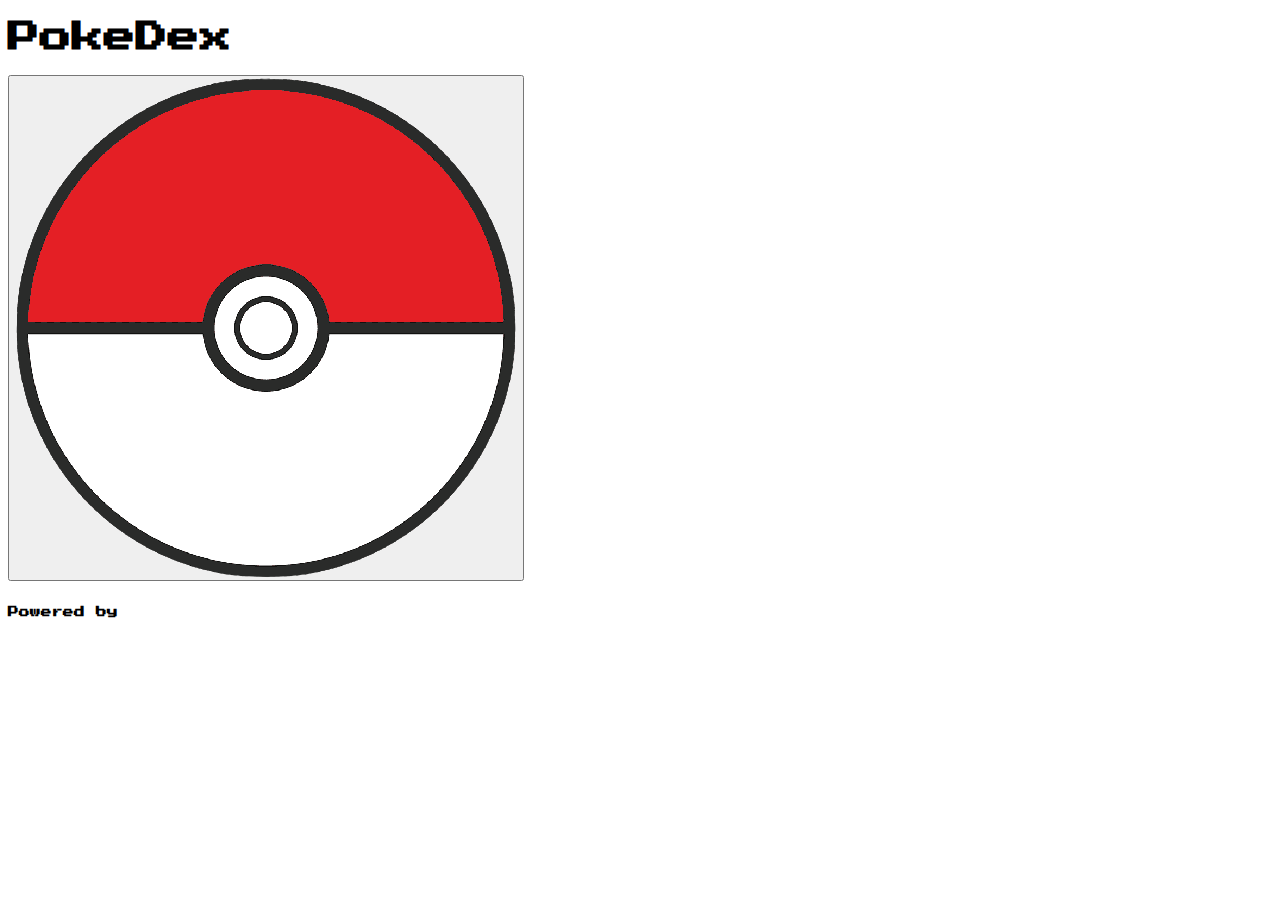
<file: index.html>
<!DOCTYPE html>
<html lang="pt-BR">
<head>
    <style>
        @import url('https://fonts.googleapis.com/css2?family=Press+Start+2P&display=swap');
    </style>
    <link rel="stylesheet" href="src/assets/css/style.css">
    <link href="https://cdn.jsdelivr.net/npm/bootstrap@5.3.2/dist/css/bootstrap.min.css" rel="stylesheet" integrity="sha384-T3c6CoIi6uLrA9TneNEoa7RxnatzjcDSCmG1MXxSR1GAsXEV/Dwwykc2MPK8M2HN" crossorigin="anonymous">
    <script src="https://cdn.jsdelivr.net/npm/bootstrap@5.3.2/dist/js/bootstrap.bundle.min.js" integrity="sha384-C6RzsynM9kWDrMNeT87bh95OGNyZPhcTNXj1NW7RuBCsyN/o0jlpcV8Qyq46cDfL" crossorigin="anonymous"></script>
    <meta charset="UTF-8">
    <meta name="viewport" content="width=device-width, initial-scale=1.0">
    <title>Pokedex</title>
</head>
<body class="bg-black d-flex align-items-center justify-content-center">
    <div class="text-center">
        <div class="pt-5">
            <h1 class="text-danger text-center">Poke<span class="text-white">Dex</span></h1>
            <button id="pokedex" type="button" class="btn"><img src="src/assets/img/pokeball.png" alt="" class="img-fluid imgPoke w-50"></button>
        </div>
        <div class="pb-6" id="result"></div>
    </div>

    <footer class="fixed-bottom text-center pb-3">
        <h6 class="text-white pt-6">Powered by <a href="https://github.com/Lukeehz" class="linkF">Luke</a></h6>
    </footer>
    <script src="src/assets/js/script.js"></script>
</body>
</html>
</file>
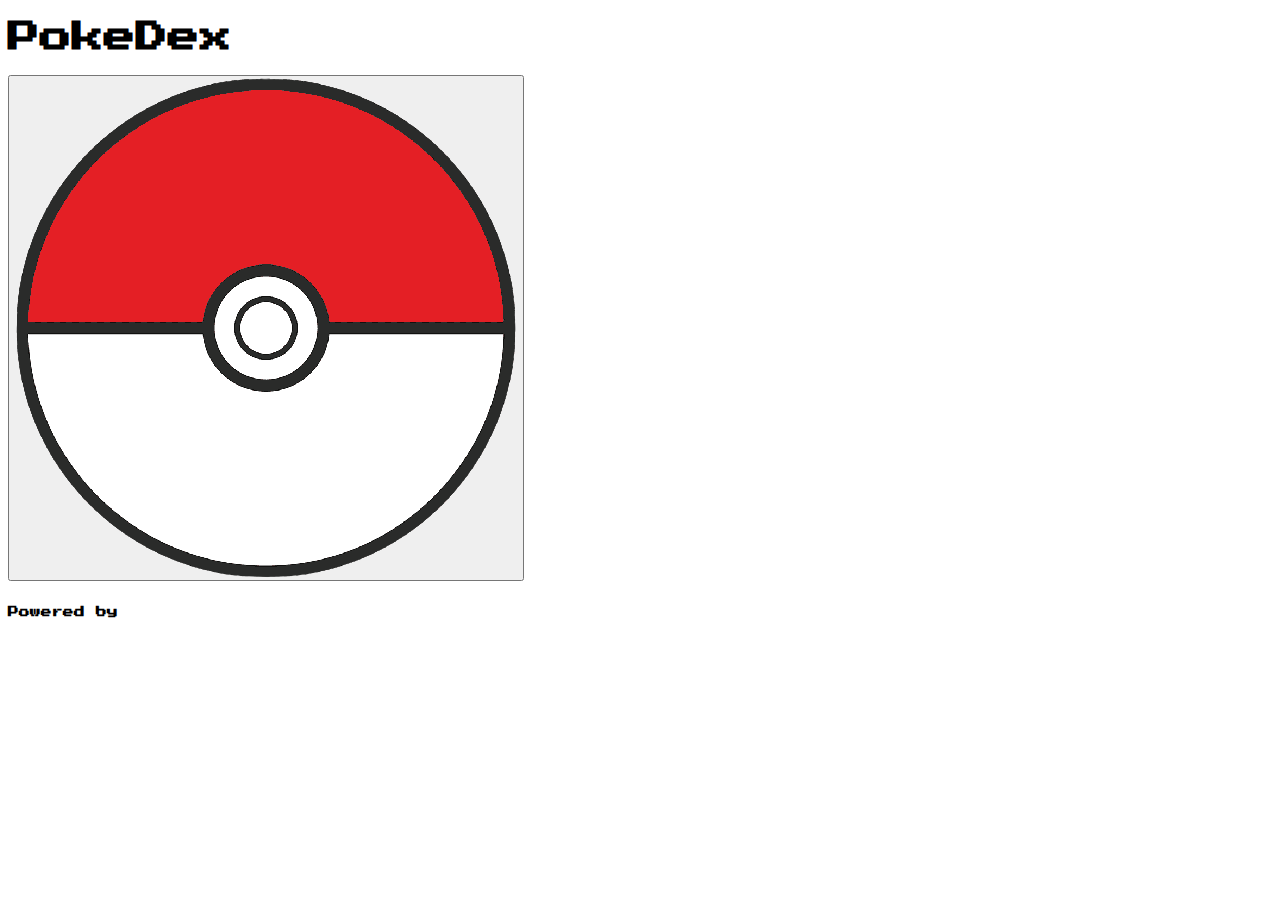
<file: src/index.html>
<!DOCTYPE html>
<html lang="pt-BR">
<head>
    <style>
        @import url('https://fonts.googleapis.com/css2?family=Press+Start+2P&display=swap');
    </style>
    <link rel="stylesheet" href="assets/css/style.css">
    <link href="https://cdn.jsdelivr.net/npm/bootstrap@5.3.2/dist/css/bootstrap.min.css" rel="stylesheet" integrity="sha384-T3c6CoIi6uLrA9TneNEoa7RxnatzjcDSCmG1MXxSR1GAsXEV/Dwwykc2MPK8M2HN" crossorigin="anonymous">
    <script src="https://cdn.jsdelivr.net/npm/bootstrap@5.3.2/dist/js/bootstrap.bundle.min.js" integrity="sha384-C6RzsynM9kWDrMNeT87bh95OGNyZPhcTNXj1NW7RuBCsyN/o0jlpcV8Qyq46cDfL" crossorigin="anonymous"></script>
    <meta charset="UTF-8">
    <meta name="viewport" content="width=device-width, initial-scale=1.0">
    <title>Pokedex</title>
</head>
<body class="bg-black d-flex align-items-center justify-content-center">
    <div class="text-center">
        <div class="pt-5">
            <h1 class="text-danger text-center">Poke<span class="text-white">Dex</span></h1>
            <button id="pokedex" type="button" class="btn"><img src="assets/img/pokeball.png" alt="" class="img-fluid imgPoke w-50"></button>
        </div>
        <div class="pb-6" id="result"></div>
    </div>

    <footer class="fixed-bottom text-center pb-3">
        <h6 class="text-white pt-6">Powered by <a href="https://github.com/Lukeehz" class="linkF">Luke</a></h6>
    </footer>
    <script src="assets/js/script.js"></script>
</body>
</html>
</file>
<file: src/assets/css/style.css>
.imgPoke {
    transition: transform 0.4s ease;
}
.imgPoke:hover{
    transform: rotate(180deg);

}
.pokemonData::first-letter{
    text-transform: uppercase;
}
.linkF{
    text-decoration: none;
    color: white;
}
.linkF:hover{
    color: goldenrod;
}
*{
    font-family: 'Press Start 2P', cursive;
}
</file>
